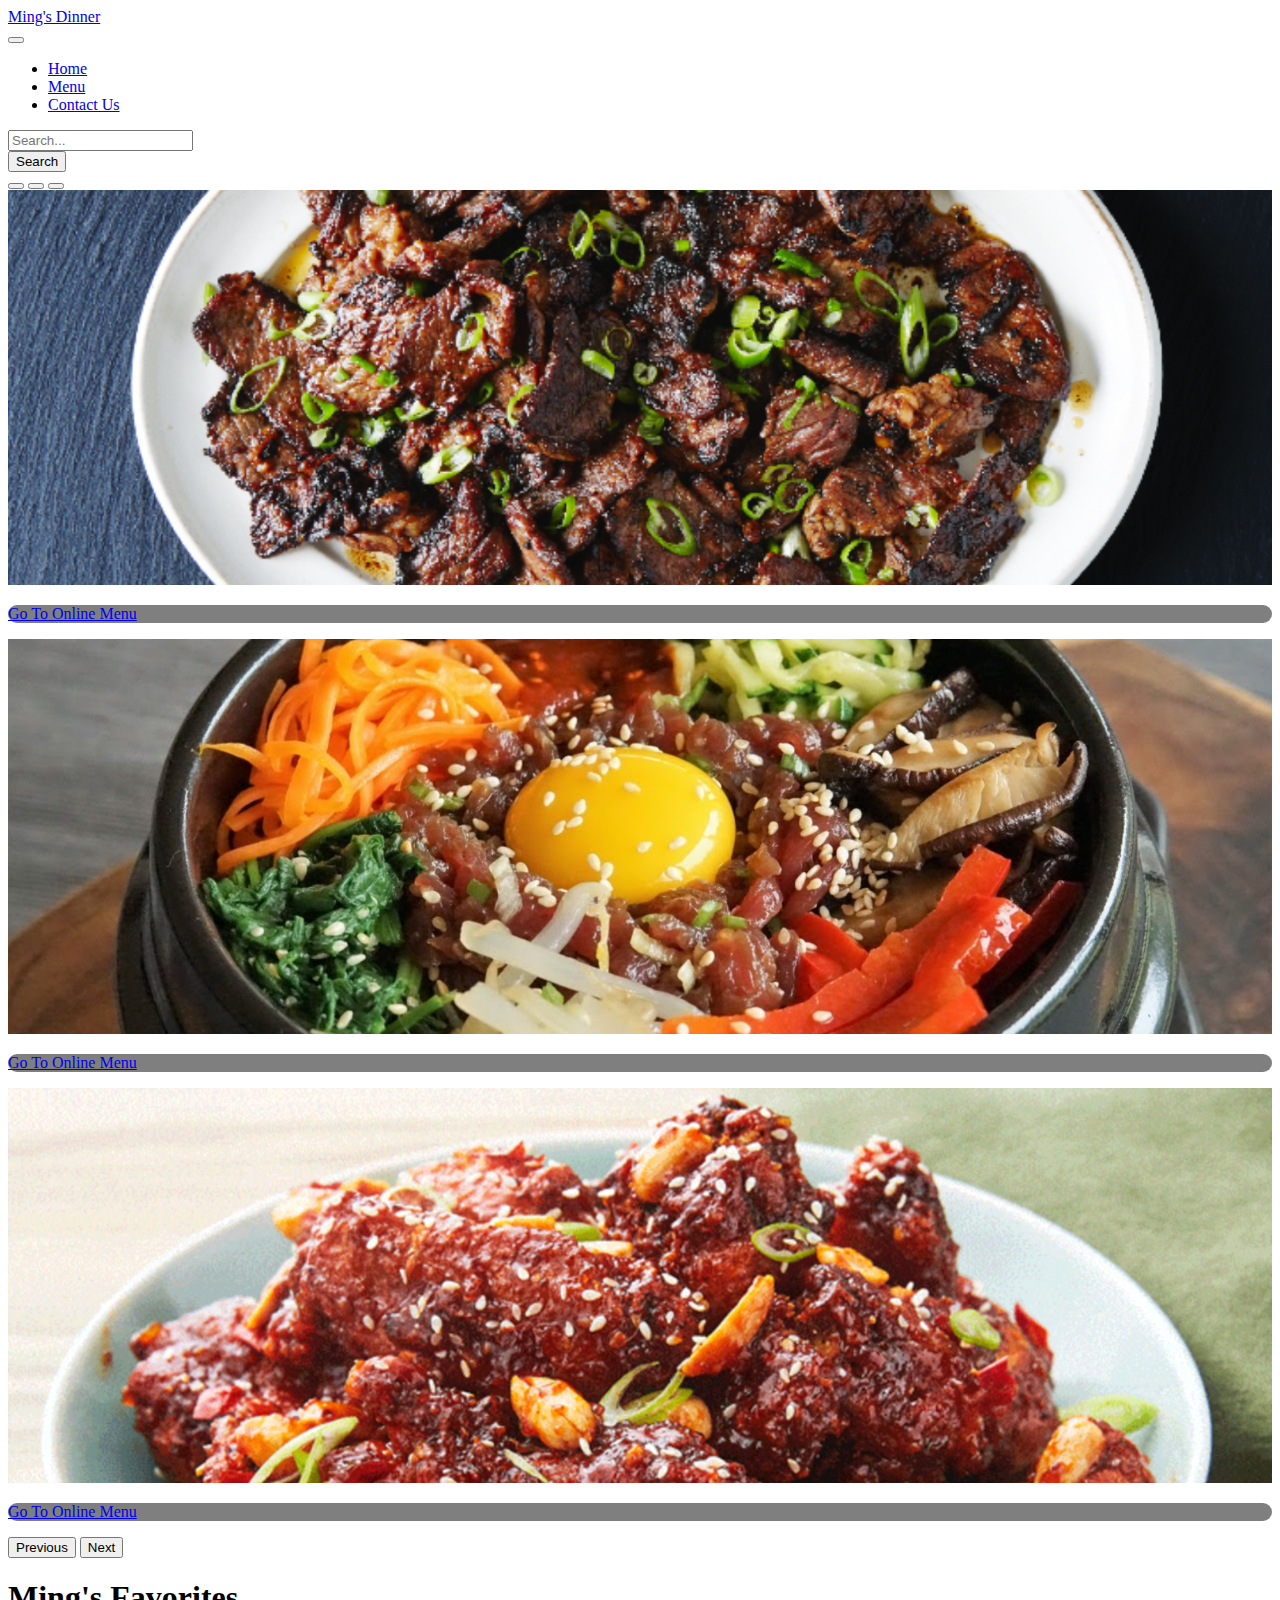
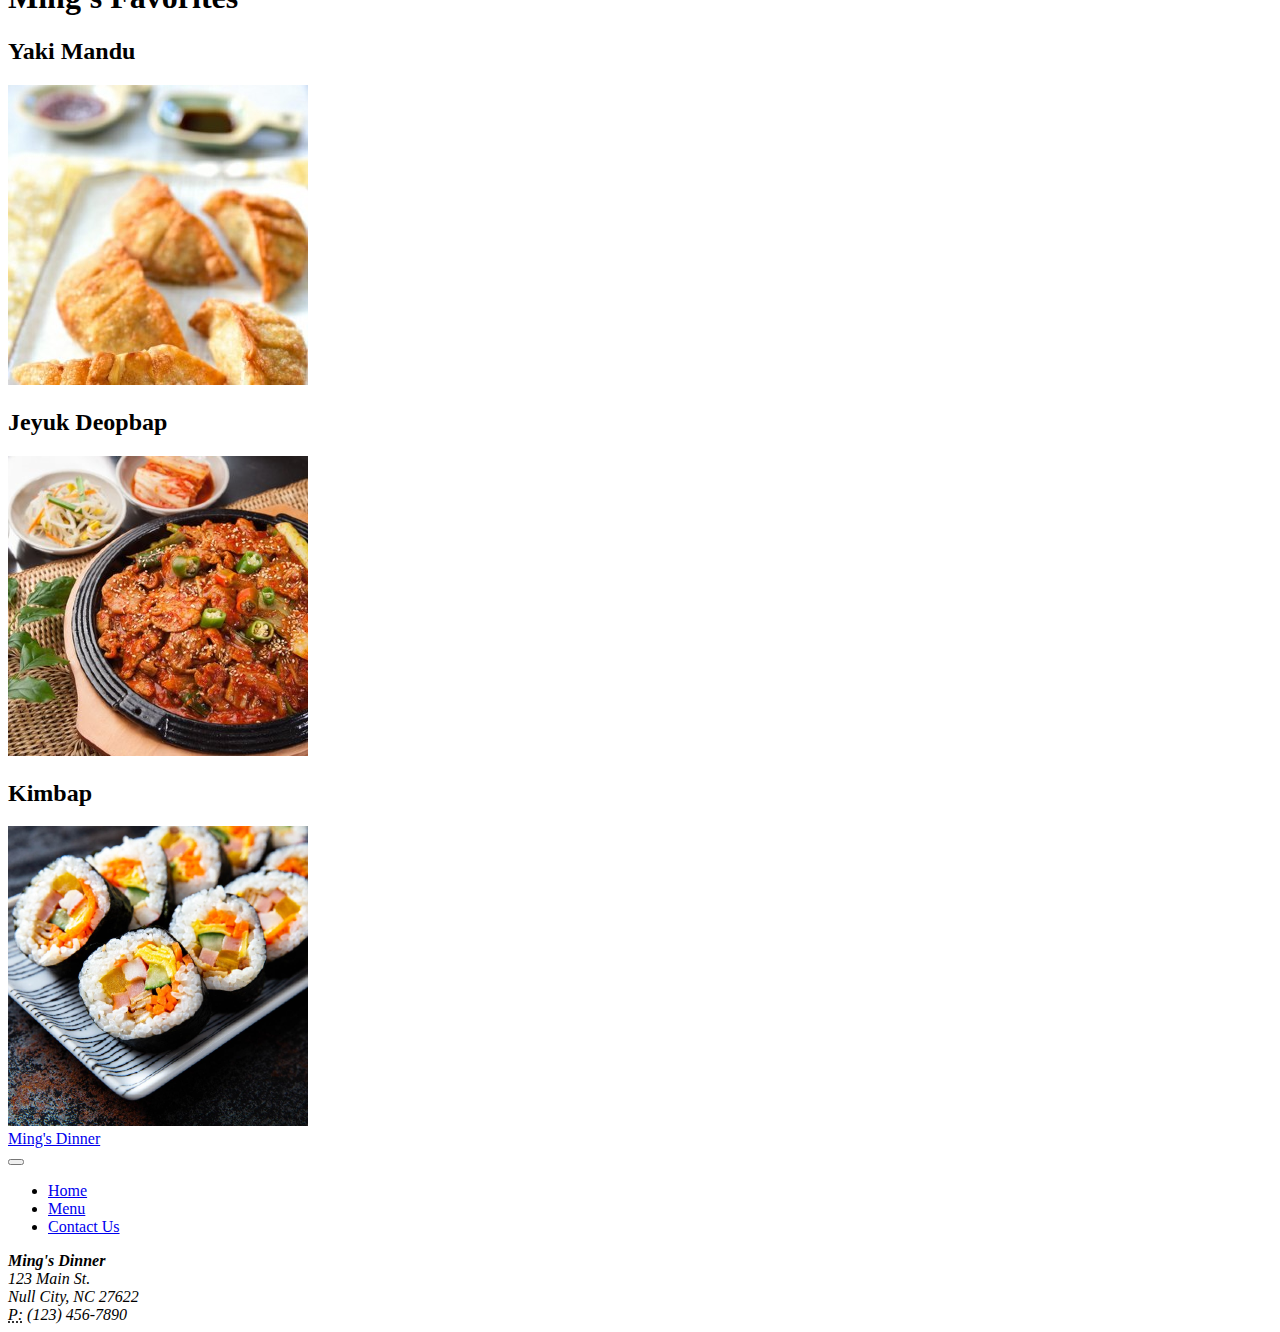
<file: Projects/Phase 4 Project 1/index.html>
<!Doctype html>
<html lang="en">
<head>
    <!-- Required meta tags -->
    <meta charset="utf-8">
    <meta name="viewport" content="width=device-width, initial-scale=1">

    <!-- Bootstrap CSS -->
    <link href="https://cdn.jsdelivr.net/npm/bootstrap@5.0.0-beta3/dist/css/bootstrap.min.css" rel="stylesheet" integrity="sha384-eOJMYsd53ii+scO/bJGFsiCZc+5NDVN2yr8+0RDqr0Ql0h+rP48ckxlpbzKgwra6" crossorigin="anonymous">
    <link href="css/main.css" rel="stylesheet">

    <title>Hello, world!</title>
</head>
<body>
<div class="container-fluid">
    <div class="row">
        <div class="col-md-12">

            <div class="navbar navbar-expand-lg navbar-dark bg-dark">
                <div class="container-fluid">
                    <div class="text-center">
                        <a class="navbar-brand" href="index.html">Ming's Dinner</a>
                    </div>
                    <button class="navbar-toggler" type="button" data-bs-toggle="collapse" data-bs-target="#navbarSupportedContent" 
                            aria-controls="navbarSupportedContent" aria-expanded="false" aria-label="Toggle navigation">
                        <span class="navbar-toggler-icon"></span>
                    </button>
                    <div class="collapse navbar-collapse" id="navbarSupportedContent">
                        <ul class="navbar-nav me-auto md-2 mb-lg-0">
                            <li class="nav-item">
                                <a class="nav-link active" aria-current="page" href="index.html">Home</a>
                            </li>
                            <li class="nav-item">
                                <a class="nav-link" href="Menu.html">Menu</a>
                            </li>
                            <li class="nav-item">
                                <a class="nav-link" href="form.html">Contact Us</a>
                            </li>
                        </ul>
                        <form class="row g-3 mt-0">
                            <div class="col-auto">
                              <input type="search" class="form-control" id="search" placeholder="Search...">
                            </div>
                            <div class="col-auto">
                              <button type="submit" class="btn btn-info mb-3">Search</button>
                            </div>
                          </form>
                    </div>
                </div>
            </div>
        
        
            <div id="carouselTop" class="carousel slide carousel-fade" data-bs-ride="carousel">
                <div class="carousel-indicators">
                    <button type="button" data-bs-target="#carouselTop" data-bs-slide-to="0" class="active" aria-current="true" aria-label="Slide 1"></button>
                    <button type="button" data-bs-target="#carouselTop" data-bs-slide-to="1" aria-label="Slide 2"></button>
                    <button type="button" data-bs-target="#carouselTop" data-bs-slide-to="2" aria-label="Slide 3"></button>
                </div>
                <div class="carousel-inner">
                  <div class="carousel-item active">
                    <img src="images/bulgogi500.png" class="d-block w-100" alt="...">
                    <div class="carousel-caption d-none d-md-block">
                        <p>
                            <a class="btn btn-lg btn-warning rounded-pill" href="menu.html" role="button">Go To Online Menu</a>
                        </p>
                    </div>
                  </div>
                  <div class="carousel-item">
                    <img src="images/dolsot_bibimbap500.png" class="d-block w-100" alt="...">
                    <div class="carousel-caption d-none d-md-block">
                        <p>
                            <a class="btn btn-lg btn-warning rounded-pill" href="menu.html" role="button">Go To Online Menu</a>
                        </p>    
                    </div>
                  </div>
                  <div class="carousel-item">
                    <img src="images/fried_chicken500.png" class="d-block w-100" alt="...">
                    <div class="carousel-caption d-none d-md-block">
                        <p>
                            <a class="btn btn-lg btn-warning rounded-pill" href="menu.html" role="button">Go To Online Menu</a>
                        </p>
                    </div>
                  </div>
                </div>
                <button class="carousel-control-prev" type="button" data-bs-target="#carouselTop" data-bs-slide="prev">
                  <span class="carousel-control-prev-icon" aria-hidden="true"></span>
                  <span class="visually-hidden">Previous</span>
                </button>
                <button class="carousel-control-next" type="button" data-bs-target="#carouselTop" data-bs-slide="next">
                  <span class="carousel-control-next-icon" aria-hidden="true"></span>
                  <span class="visually-hidden">Next</span>
                </button>
            </div>
                
            <div class="col-md-12">
                    <div class="p-3 text-white bg-dark text-center">
                        <h1>Ming's Favorites</h2>
                    </div>
            </div>
        
            
                <div class="row" style="margin: auto">
                    <div class="border rounded col-lg-4">
                        <h2 class="text-center">Yaki Mandu</h2>
                        <img src="images/yaki_mandu300.png" class="rounded-circle mx-auto mb-4 d-block" alt="Yaki Mandu">
                    </div>
                    <div class="border rounded col-lg-4">
                        <h2 class="text-center">Jeyuk Deopbap</h2>
                        <img src="images/jeyuk_deopbap300.png" class="rounded-circle mx-auto mb-4 d-block" alt="Jeyuk Deopbap">
                    </div>
                    <div class="border roundedS col-lg-4">
                        <h2 class="text-center">Kimbap</h2>
                        <img src="images/kimbap300.png" class="rounded-circle mx-auto mb-4 d-block" alt="Kimbap">
                    </div>
                </div>
            

            
            <div class="navbar navbar-expand-lg navbar-dark bg-dark">
                <div class="container-fluid">
                    <div class="text-center">
                        <a class="navbar-brand" href="index.html">Ming's Dinner</a>
                    </div>
                    <button class="navbar-toggler" type="button" data-bs-toggle="collapse" data-bs-target="#navbarSupportedContent" 
                            aria-controls="navbarSupportedContent" aria-expanded="false" aria-label="Toggle navigation">
                        <span class="navbar-toggler-icon"></span>
                    </button>
                    <div class="collapse navbar-collapse" id="navbarSupportedContent">
                        <ul class="navbar-nav me-auto md-2 mb-lg-0">
                            <li class="nav-item">
                                <a class="nav-link active" aria-current="page" href="index.html">Home</a>
                            </li>
                            <li class="nav-item">
                                <a class="nav-link" href="Menu.html">Menu</a>
                            </li>
                            <li class="nav-item">
                                <a class="nav-link" href="form.html">Contact Us</a>
                            </li>
                        </ul>
                    </div>
                </div>
            </div>

            <div class="col-md-12 text-center">
                <address>
                    <strong>Ming's Dinner</strong><br /> 123 Main St.<br /> Null City, NC 27622<br /> <abbr title="Phone">P:</abbr> (123) 456-7890
                </address>
            </div>

        </div>
    </div>
</div>

<script src="https://cdn.jsdelivr.net/npm/bootstrap@5.0.0-beta2/dist/js/bootstrap.bundle.min.js"
        integrity="sha384-b5kHyXgcpbZJO/tY9Ul7kGkf1S0CWuKcCD38l8YkeH8z8QjE0GmW1gYU5S9FOnJ0" crossorigin="anonymous"></script>
<script src="https://code.jquery.com/jquery-3.3.2.slim.min.js" 
        integrity="sha384-q8i/X+965DzO0rT7abK41JStQIAqVgRVzpbzo5smXKp4YfRvH+8abtTE1Pi6jizo" crossorigin="anonymous"></script>

</body>
</html>
</file>
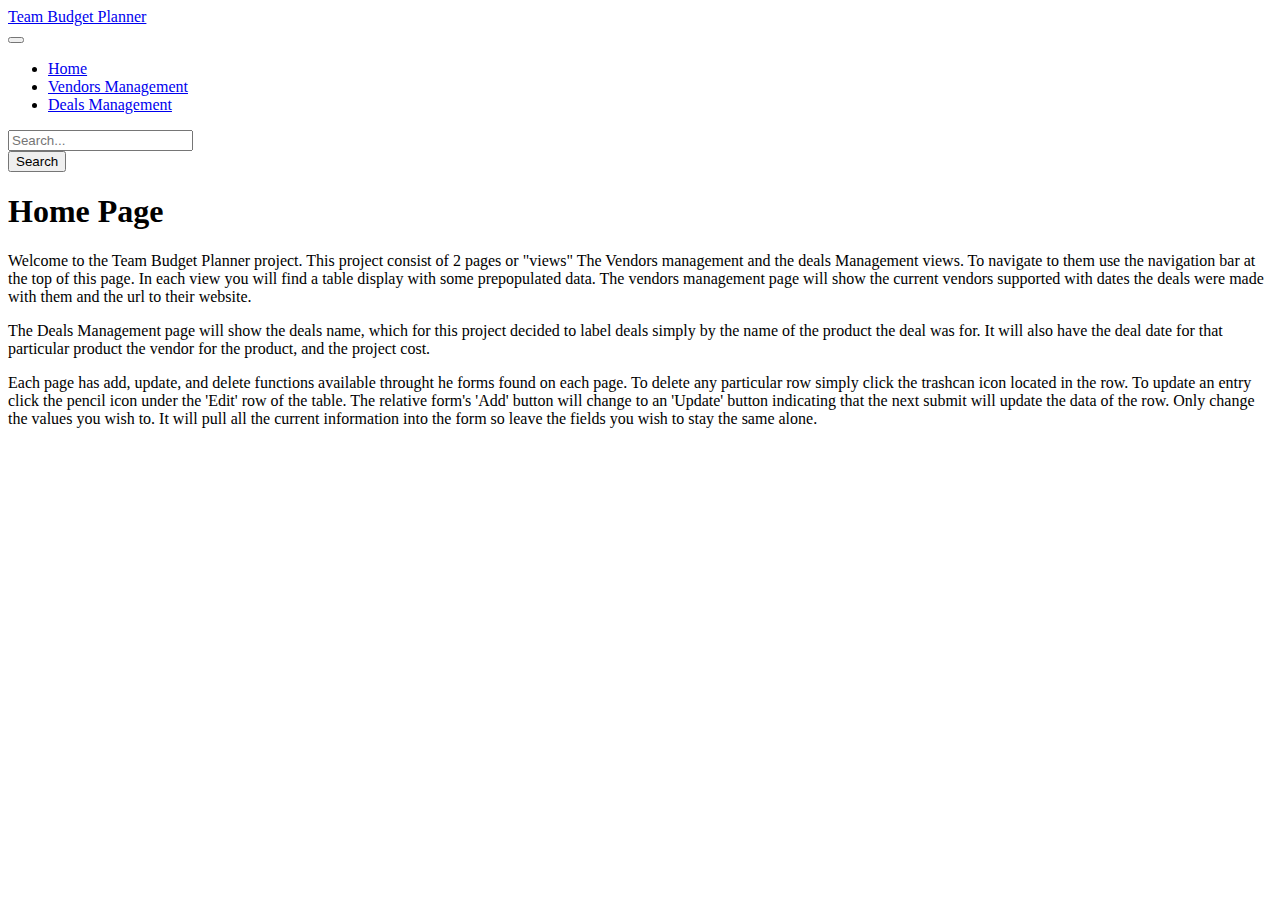
<file: Projects/Phase 4 Project 2/Project Src Code/index.html>
<!DOCTYPE html>
<html>
    <head>
        <title>Home Page</title>
        <meta charset="utf-8">
        <meta name="viewport" content="width=device-width, initial-scale=1">
      
      
        <link href="https://cdn.jsdelivr.net/npm/bootstrap@5.0.0-beta2/dist/css/bootstrap.min.css"
                rel="stylesheet" integrity="sha384-BmbxuPwQa2lc/FVzBcNJ7UAyJxM6wuqIj61tLrc4wSX0szH/Ev+nYRRuWlolflfl" crossorigin="anonymous">
        <script src="https://cdn.jsdelivr.net/npm/bootstrap@5.0.0-beta2/dist/js/bootstrap.bundle.min.js"
                integrity="sha384-b5kHyXgcpbZJO/tY9Ul7kGkf1S0CWuKcCD38l8YkeH8z8QjE0GmW1gYU5S9FOnJ0" crossorigin="anonymous">
        </script>
        <script src="https://ajax.googleapis.com/ajax/libs/jquery/3.5.1/jquery.min.js"></script>

    
    </head>
    <body>

        <div class="container-fluid">
            <div class="row">
                <div class="navbar navbar-expand-lg navbar-dark bg-dark">
                    <div class="container-fluid">
                        <div class="text-center">
                            <a class="navbar-brand" href="index.html">Team Budget Planner</a>
                        </div>
                        <button class="navbar-toggler" type="button" data-bs-toggle="collapse" data-bs-target="#navbarSupportedContent" 
                                aria-controls="navbarSupportedContent" aria-expanded="false" aria-label="Toggle navigation">
                            <span class="navbar-toggler-icon"></span>
                        </button>
                        <div class="collapse navbar-collapse" id="navbarSupportedContent">
                            <ul class="navbar-nav me-auto md-2 mb-lg-0">
                                <li class="nav-item">
                                    <a class="nav-link active" aria-current="page" href="index.html">Home</a>
                                </li>
                                <li class="nav-item">
                                    <a class="nav-link" href="vendors.html">Vendors Management</a>
                                </li>
                                <li class="nav-item">
                                    <a class="nav-link" href="deals.html">Deals Management</a>
                                </li>
                            </ul>
                            <form class="row g-3 mt-0">
                                <div class="col-auto">
                                <input type="search" class="form-control" id="search" placeholder="Search...">
                                </div>
                                <div class="col-auto">
                                <button type="submit" class="btn btn-info mb-3">Search</button>
                                </div>
                            </form>
                        </div>
                    </div>
                </div>

                <div class="container">
                    <div class="row">
                        <div class="col-md-12">
                            
                            <div class="col-md-12 border rounded bg-secondary mt-3">
                                <div class="row mx-auto text-white">
                                    <h1>Home Page</h1>
                                    <p>
                                        Welcome to the Team Budget Planner project. This project consist of 2 pages or "views" The Vendors management 
                                        and the deals Management views. To navigate to them use the navigation bar at the top of this page. In each 
                                        view you will find a table display with some prepopulated data. The vendors management page will show the current
                                        vendors supported with dates the deals were made with them and the url to their website.</p>
                                    
                                    <p>
                                        The Deals Management page will show the deals name, which for this project decided to label deals simply by the 
                                        name of the product the deal was for. It will also have the deal date for that particular product the vendor
                                        for the product, and the project cost. 
                                    </p>

                                    <p>
                                        Each page has add, update, and delete functions available throught he forms found on each page. To delete any particular
                                        row simply click the trashcan icon located in the row. To update an entry click the pencil icon under the 'Edit' row 
                                        of the table. The relative form's 'Add' button will change to an 'Update' button indicating that the next submit will
                                        update the data of the row. Only change the values you wish to. It will pull all the current information into the form
                                        so leave the fields you wish to stay the same alone.
                                    </p>
                                </div>
                            </div>
                        </div>
                    </div>
                </div>
            </div>
        </div>
    </body>
</html>
</file>
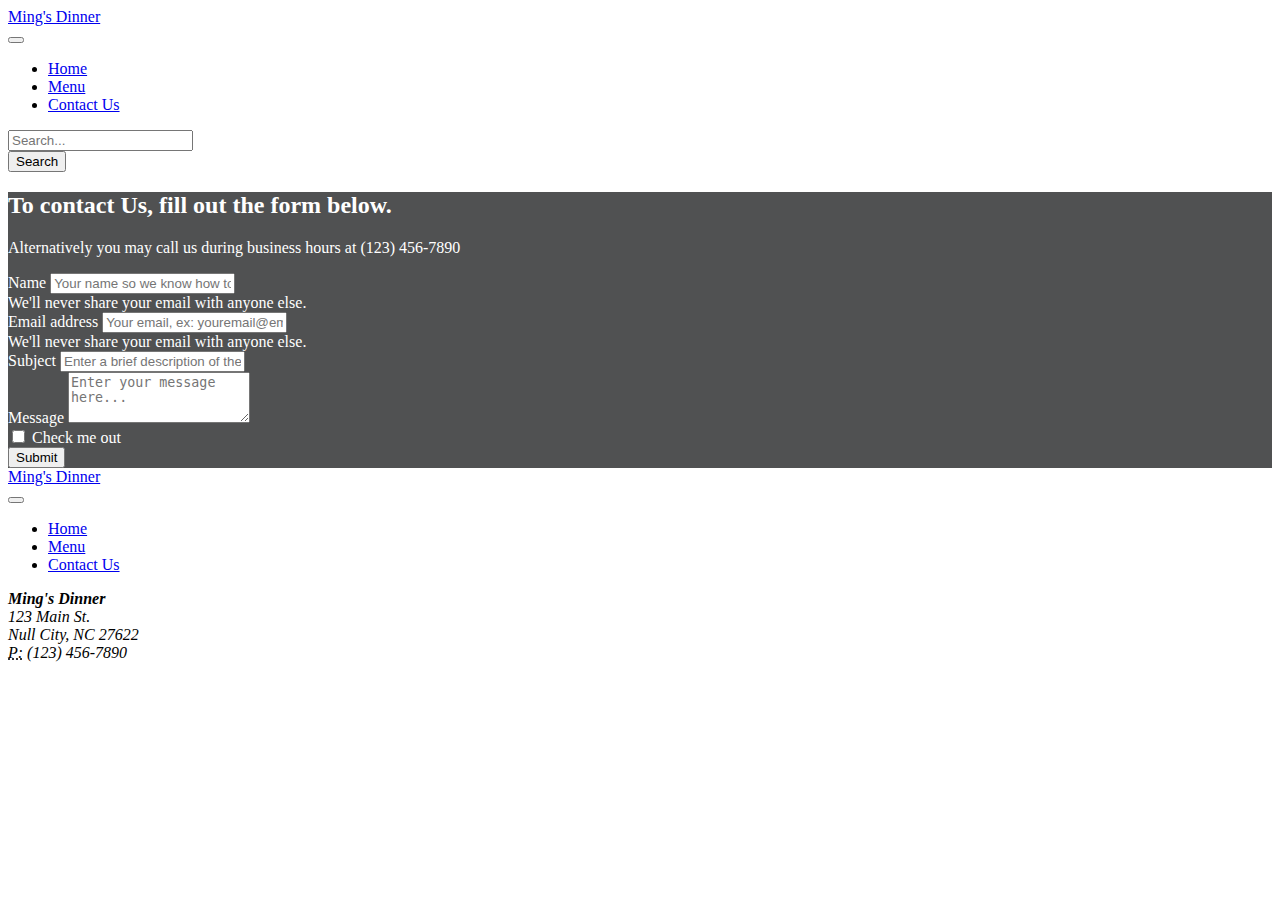
<file: Projects/Phase 4 Project 1/form.html>
<!Doctype html>
<html lang="en">
<head>
    <!-- Required meta tags -->
    <meta charset="utf-8">
    <meta name="viewport" content="width=device-width, initial-scale=1">

    <!-- Bootstrap CSS -->
    <link href="https://cdn.jsdelivr.net/npm/bootstrap@5.0.0-beta3/dist/css/bootstrap.min.css" rel="stylesheet" integrity="sha384-eOJMYsd53ii+scO/bJGFsiCZc+5NDVN2yr8+0RDqr0Ql0h+rP48ckxlpbzKgwra6" crossorigin="anonymous">
    <link href="css/main.css" rel="stylesheet">

    <title>Hello, world!</title>
</head>
<body>
<div class="container-fluid">
    <div class="row">
        <div class="col-md-12">

            <div class="navbar navbar-expand-lg navbar-dark bg-dark">
                <div class="container-fluid">
                    <div class="text-center">
                        <a class="navbar-brand" href="index.html">Ming's Dinner</a>
                    </div>
                    <button class="navbar-toggler" type="button" data-bs-toggle="collapse" data-bs-target="#navbarSupportedContent" 
                            aria-controls="navbarSupportedContent" aria-expanded="false" aria-label="Toggle navigation">
                        <span class="navbar-toggler-icon"></span>
                    </button>
                    <div class="collapse navbar-collapse" id="navbarSupportedContent">
                        <ul class="navbar-nav me-auto md-2 mb-lg-0">
                            <li class="nav-item">
                                <a class="nav-link active" aria-current="page" href="index.html">Home</a>
                            </li>
                            <li class="nav-item">
                                <a class="nav-link" href="Menu.html">Menu</a>
                            </li>
                            <li class="nav-item">
                                <a class="nav-link" href="form.html">Contact Us</a>
                            </li>
                        </ul>
                        <form class="row g-3 mt-0">
                            <div class="col-auto">
                              <input type="search" class="form-control" id="search" placeholder="Search...">
                            </div>
                            <div class="col-auto">
                              <button type="submit" class="btn btn-info mb-3">Search</button>
                            </div>
                          </form>
                    </div>
                </div>
            </div>       
            
            <div class="row mt-5 mb-5">
                <div class="col-md-8 mx-auto panel-transparent pt-5 pb-5 rounded">
                    <h2 class="contact">To contact Us, fill out the form below.</h2>
                    <p>Alternatively you may call us during business hours at (123) 456-7890</p>
                    <form>
                        <div class="mb-3">
                            <label for="name" class="form-label">Name</label>
                            <input type="text" class="form-control" id="name" aria-describedby="nameHelp" placeholder="Your name so we know how to address you...">
                            <div id="namehelp" class="form-text">We'll never share your email with anyone else.</div>
                        </div>
                        <div class="mb-3">
                          <label for="email" class="form-label">Email address</label>
                          <input type="email" class="form-control" id="email" aria-describedby="emailHelp" placeholder="Your email, ex: youremail@email.com...">
                          <div id="emailHelp" class="form-text">We'll never share your email with anyone else.</div>
                        </div>
                        <div class="mb-3">
                            <label for="subject" class="form-label">Subject</label>
                            <input type="text" class="form-control" id="subject" aria-describedby="subjectHelp" placeholder="Enter a brief description of the message...">
                        </div>
                        <div class="mb-3">
                            <label for="comment" class="form-label">Message</label>
                            <textarea class="form-control" id="comment" rows="3" placeholder="Enter your message here..."></textarea>
                          </div>
                        <div class="mb-3 form-check">
                          <input type="checkbox" class="form-check-input" id="check">
                          <label class="form-check-label" for="check">Check me out</label>
                        </div>
                        <button type="submit" class="btn btn-primary">Submit</button>
                      </form>
                </div>
            </div>


            <div class="navbar navbar-expand-lg navbar-dark bg-dark">
                <div class="container-fluid">
                    <div class="text-center">
                        <a class="navbar-brand" href="index.html">Ming's Dinner</a>
                    </div>
                    <button class="navbar-toggler" type="button" data-bs-toggle="collapse" data-bs-target="#navbarSupportedContent" 
                            aria-controls="navbarSupportedContent" aria-expanded="false" aria-label="Toggle navigation">
                        <span class="navbar-toggler-icon"></span>
                    </button>
                    <div class="collapse navbar-collapse" id="navbarSupportedContent">
                        <ul class="navbar-nav me-auto md-2 mb-lg-0">
                            <li class="nav-item">
                                <a class="nav-link active" aria-current="page" href="index.html">Home</a>
                            </li>
                            <li class="nav-item">
                                <a class="nav-link" href="Menu.html">Menu</a>
                            </li>
                            <li class="nav-item">
                                <a class="nav-link" href="form.html">Contact Us</a>
                            </li>
                        </ul>
                    </div>
                </div>
            </div>

            <div class="col-md-12 text-center">
                <address>
                    <strong>Ming's Dinner</strong><br /> 123 Main St.<br /> Null City, NC 27622<br /> <abbr title="Phone">P:</abbr> (123) 456-7890
                </address>
            </div>

        </div>
    </div>
</div>

<script src="https://cdn.jsdelivr.net/npm/bootstrap@5.0.0-beta2/dist/js/bootstrap.bundle.min.js"
        integrity="sha384-b5kHyXgcpbZJO/tY9Ul7kGkf1S0CWuKcCD38l8YkeH8z8QjE0GmW1gYU5S9FOnJ0" crossorigin="anonymous"></script>
<script src="https://code.jquery.com/jquery-3.3.2.slim.min.js" 
        integrity="sha384-q8i/X+965DzO0rT7abK41JStQIAqVgRVzpbzo5smXKp4YfRvH+8abtTE1Pi6jizo" crossorigin="anonymous"></script>
</body>
</html>
</file>
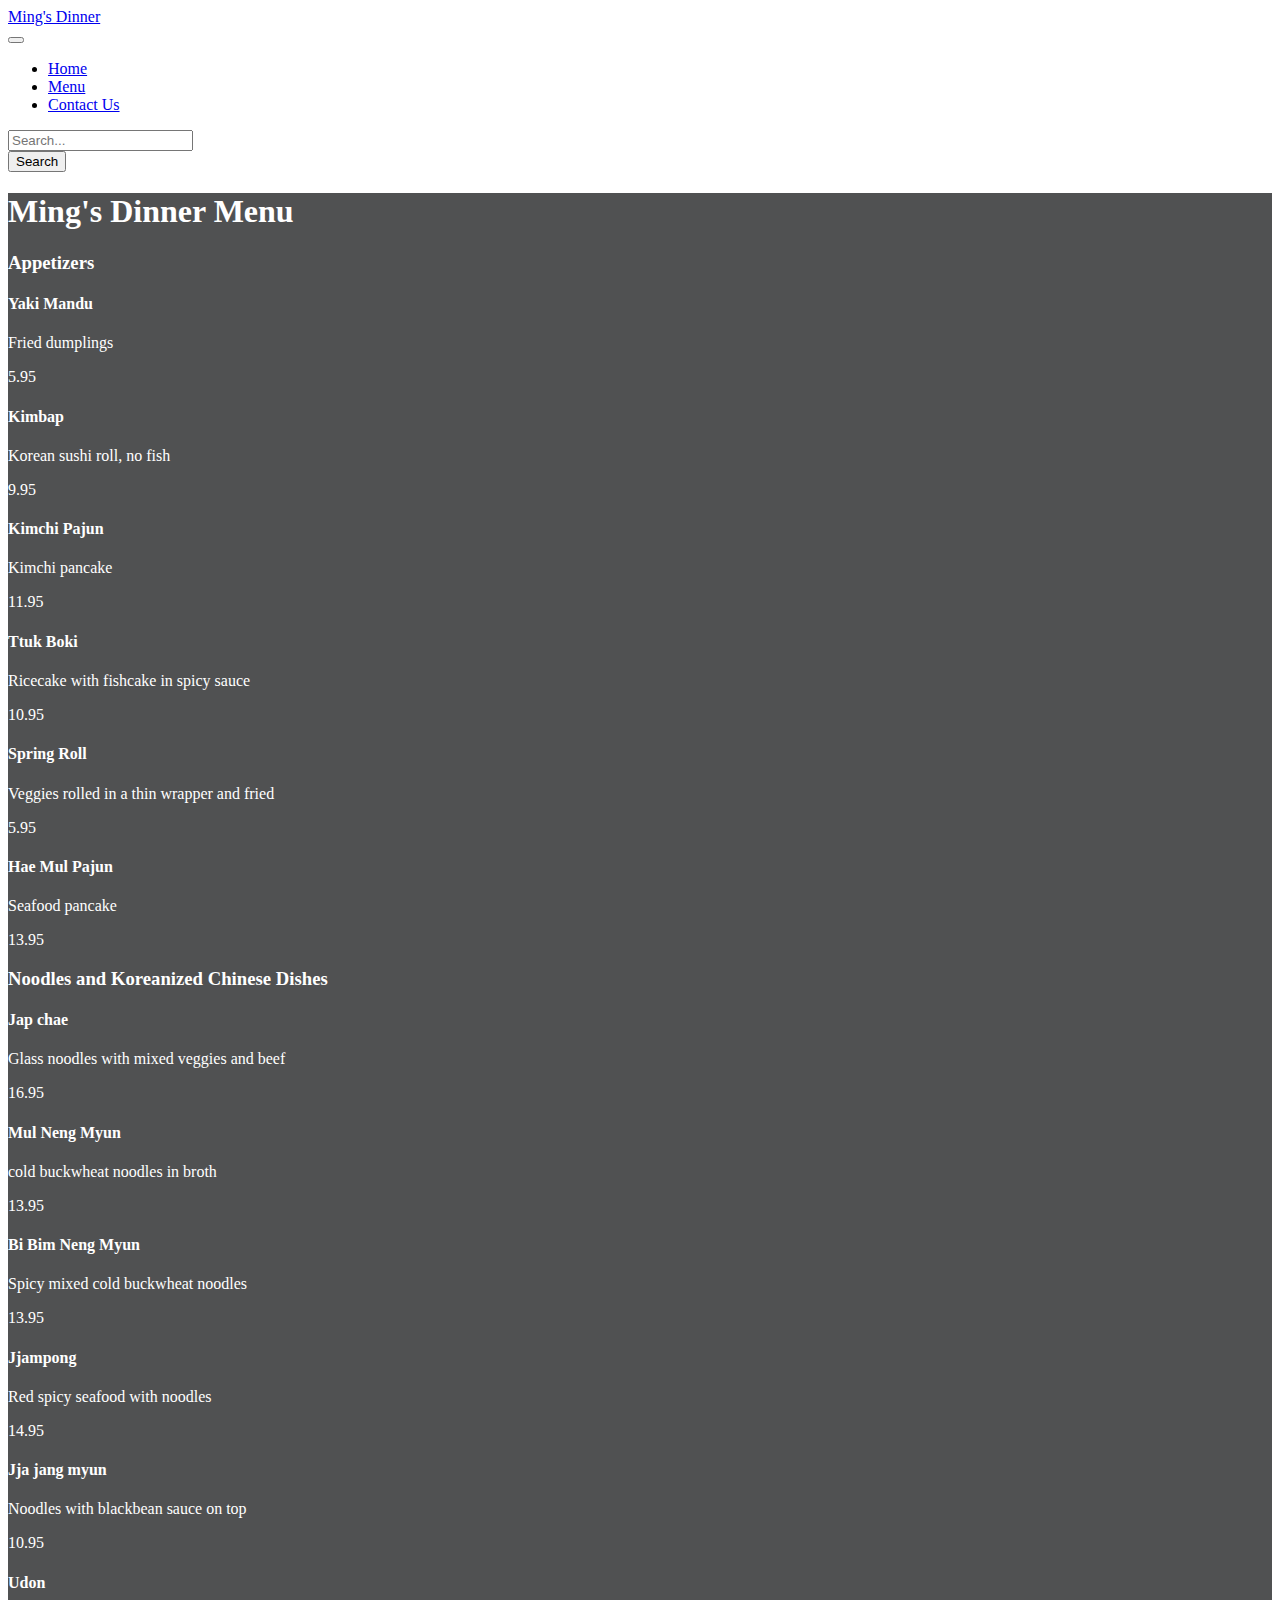
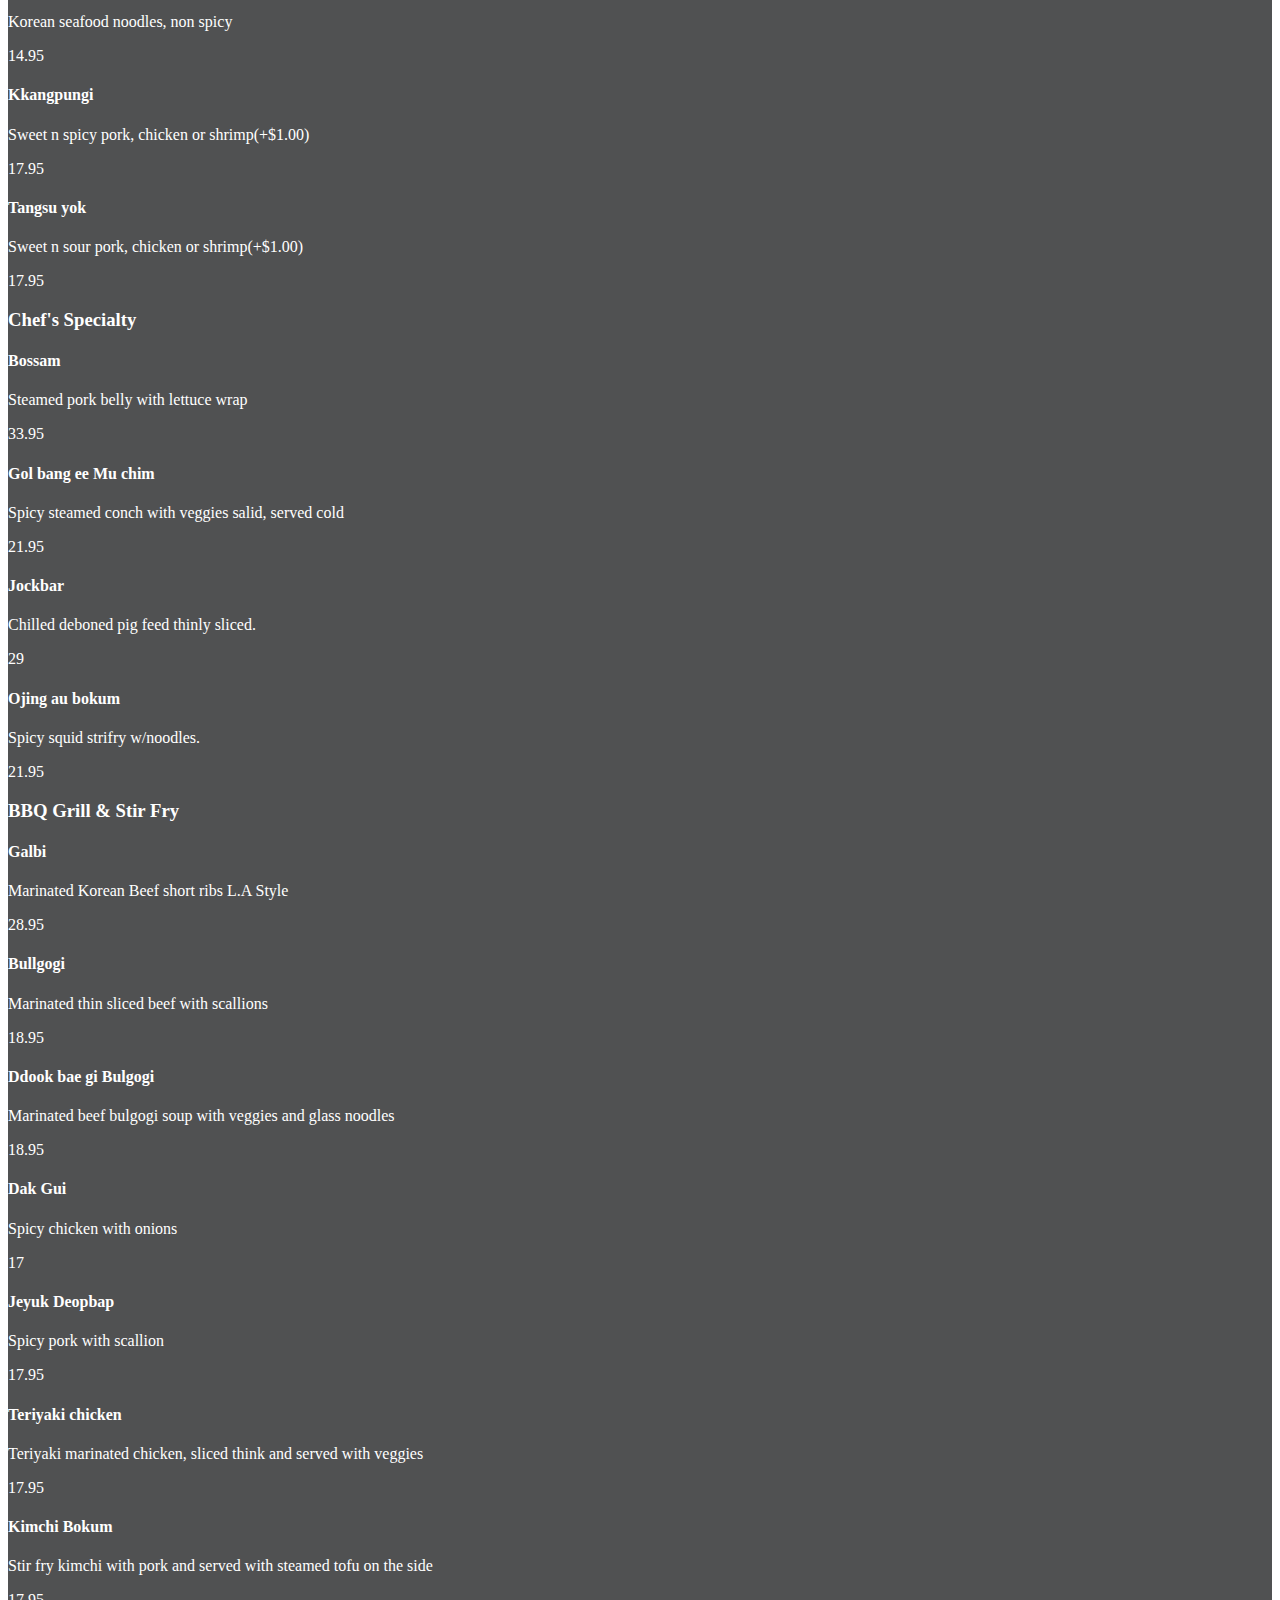
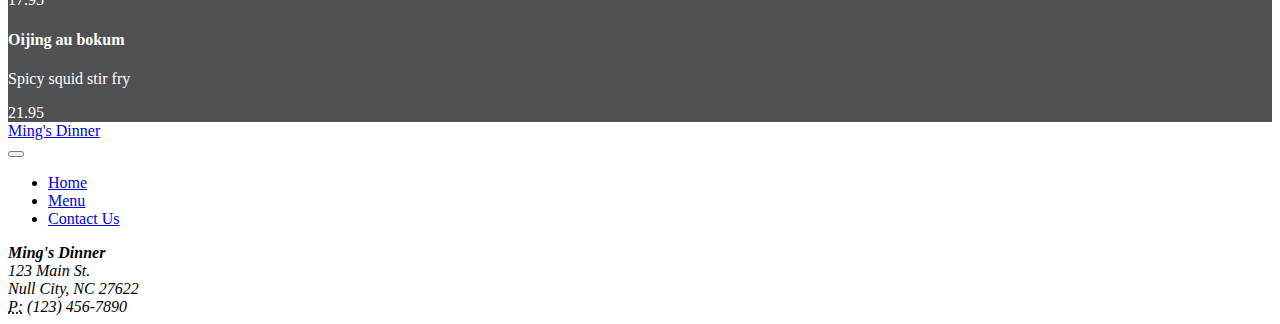
<file: Projects/Phase 4 Project 1/menu.html>
<!Doctype html>
<html lang="en">
<head>
    <!-- Required meta tags -->
    <meta charset="utf-8">
    <meta name="viewport" content="width=device-width, initial-scale=1">

    <!-- Bootstrap CSS -->
    <link href="https://cdn.jsdelivr.net/npm/bootstrap@5.0.0-beta3/dist/css/bootstrap.min.css" rel="stylesheet" integrity="sha384-eOJMYsd53ii+scO/bJGFsiCZc+5NDVN2yr8+0RDqr0Ql0h+rP48ckxlpbzKgwra6" crossorigin="anonymous">
    <link href="css/main.css" rel="stylesheet">

    <title>Hello, world!</title>
</head>
<body>
    <div class="container-fluid">
        <div class="row">
            <div class="col-md-12">
    
                <div class="navbar navbar-expand-lg navbar-dark bg-dark">
                    <div class="container-fluid">
                        <div class="text-center">
                            <a class="navbar-brand" href="index.html">Ming's Dinner</a>
                        </div>
                        <button class="navbar-toggler" type="button" data-bs-toggle="collapse" data-bs-target="#navbarSupportedContent" 
                                aria-controls="navbarSupportedContent" aria-expanded="false" aria-label="Toggle navigation">
                            <span class="navbar-toggler-icon"></span>
                        </button>
                        <div class="collapse navbar-collapse" id="navbarSupportedContent">
                            <ul class="navbar-nav me-auto md-2 mb-lg-0">
                                <li class="nav-item">
                                    <a class="nav-link active" aria-current="page" href="index.html">Home</a>
                                </li>
                                <li class="nav-item">
                                    <a class="nav-link" href="Menu.html">Menu</a>
                                </li>
                                <li class="nav-item">
                                    <a class="nav-link" href="form.html">Contact Us</a>
                                </li>
                            </ul>
                            <form class="row g-3 mt-0">
                                <div class="col-auto">
                                  <input type="search" class="form-control" id="search" placeholder="Search...">
                                </div>
                                <div class="col-auto">
                                  <button type="submit" class="btn btn-info mb-3">Search</button>
                                </div>
                              </form>
                        </div>
                    </div>
                </div> 
        
        <div class="container panel-transparent">        
            <div class="row">
                <div class="col-12">
                    <h1 class="my-3 text-center">
                        Ming's Dinner Menu
                    </h1>
                    <div class="text-center text-white bg-dark p-1 mt-1 mb-1">
                        <h3>
                            Appetizers
                        </h3>
                    </div>
                    <div class="row">
                        <div class="col-sm-6 col-md-4">
                            <div class="item m-1">
                                <h4>Yaki Mandu</h4>
                                <p>Fried dumplings</p>
                                <span></span>
                                <span>5.95</span>
                            </div>
                        </div>
                        <div class="col-sm-6 col-md-4">
                            <div class="item m-1">
                                <h4>Kimbap</h4>
                                <p>Korean sushi roll, no fish</p>
                                <span></span>
                                <span>9.95</span>
                            </div>
                        </div>
                        <div class="col-sm-6 col-md-4">
                            <div class="item m-1">
                                <h4>Kimchi Pajun</h4>
                                <p>Kimchi pancake</p>
                                <span></span>
                                <span>11.95</span>
                            </div>
                        </div>
                        <div class="col-sm-6 col-md-4">
                            <div class="item m-1">
                                <h4>Ttuk Boki</h4>
                                <p>Ricecake with fishcake in spicy sauce</p>
                                <span></span>
                                <span>10.95</span>
                            </div>
                        </div>
                        <div class="col-sm-6 col-md-4">
                            <div class="item m-1">
                                <h4>Spring Roll</h4>
                                <p>Veggies rolled in a thin wrapper and fried</p>
                                <span></span>
                                <span>5.95</span>
                            </div>
                        </div>
                        <div class="col-sm-6 col-md-4">
                            <div class="item m-1">
                                <h4>Hae Mul Pajun</h4>
                                <p>Seafood pancake</p>
                                <span></span>
                                <span>13.95</span>
                            </div>
                        </div>
                    </div>
                    
                    <div class="text-center text-white bg-dark p-1 mt-1 mb-1">
                        <h3>
                            Noodles and Koreanized Chinese Dishes
                        </h3>
                    </div>
                    <div class="row">
                        <div class="col-sm-6 col-md-4">
                            <div class="item m-1">
                                <h4>Jap chae</h4>
                                <p>Glass noodles with mixed veggies and beef</p>
                                <span></span>
                                <span>16.95</span>
                            </div>
                        </div>
                        <div class="col-sm-6 col-md-4">
                            <div class="item m-1">
                                <h4>Mul Neng Myun</h4>
                                <p>cold buckwheat noodles in broth</p>
                                <span></span>
                                <span>13.95</span>
                            </div>
                        </div>
                        <div class="col-sm-6 col-md-4">
                            <div class="item m-1">
                                <h4>Bi Bim Neng Myun</h4>
                                <p>Spicy mixed cold buckwheat noodles</p>
                                <span></span>
                                <span>13.95</span>
                            </div>
                        </div>
                        <div class="col-sm-6 col-md-4">
                            <div class="item m-1">
                                <h4>Jjampong</h4>
                                <p>Red spicy seafood with noodles</p>
                                <span></span>
                                <span>14.95</span>
                            </div>
                        </div>
                        <div class="col-sm-6 col-md-4">
                            <div class="item m-1">
                                <h4>Jja jang myun</h4>
                                <p>Noodles with blackbean sauce on top</p>
                                <span></span>
                                <span>10.95</span>
                            </div>
                        </div>
                        <div class="col-sm-6 col-md-4">
                            <div class="item m-1">
                                <h4>Udon</h4>
                                <p>Korean seafood noodles, non spicy</p>
                                <span></span>
                                <span>14.95</span>
                            </div>
                        </div>
                        <div class="col-sm-6 col-md-4">
                            <div class="item m-1">
                                <h4>Kkangpungi</h4>
                                <p>Sweet n spicy pork, chicken or shrimp(+$1.00)</p>
                                <span></span>
                                <span>17.95</span>
                            </div>
                        </div>
                        <div class="col-sm-6 col-md-4">
                            <div class="item m-1">
                                <h4>Tangsu yok</h4>
                                <p>Sweet n sour pork, chicken or shrimp(+$1.00)</p>
                                <span></span>
                                <span>17.95</span>
                            </div>
                        </div>
                    </div>

                    <div class="text-center text-white bg-dark p-1 mt-1 mb-1">
                        <h3>
                            Chef's Specialty
                        </h3>
                    </div>
                    <div class="row">
                        <div class="col-sm-6 col-md-4">
                            <div class="item m-1">
                                <h4>Bossam</h4>
                                <p>Steamed pork belly with lettuce wrap</p>
                                <span></span>
                                <span>33.95</span>
                            </div>
                        </div>
                        <div class="col-sm-6 col-md-4">
                            <div class="item m-1">
                                <h4>Gol bang ee Mu chim</h4>
                                <p>Spicy steamed conch with veggies salid, served cold</p>
                                <span></span>
                                <span>21.95</span>
                            </div>
                        </div>
                        <div class="col-sm-6 col-md-4">
                            <div class="item m-1">
                                <h4>Jockbar</h4>
                                <p>Chilled deboned pig feed thinly sliced.</p>
                                <span></span>
                                <span>29</span>
                            </div>
                        </div>
                        <div class="col-sm-6 col-md-4">
                            <div class="item m-1">
                                <h4>Ojing au bokum</h4>
                                <p>Spicy squid strifry w/noodles.</p>
                                <span></span>
                                <span>21.95</span>
                            </div>
                        </div>
                    </div>

                    <div class="text-center text-white bg-dark p-1 mt-1 mb-1">
                        <h3>
                            BBQ Grill & Stir Fry
                        </h3>
                    </div>
                    <div class="row">
                        <div class="col-sm-6 col-md-4">
                            <div class="item m-1">
                                <h4>Galbi</h4>
                                <p>Marinated Korean Beef short ribs L.A Style</p>
                                <span></span>
                                <span>28.95</span>
                            </div>
                        </div>
                        <div class="col-sm-6 col-md-4">
                            <div class="item m-1">
                                <h4>Bullgogi</h4>
                                <p>Marinated thin sliced beef with scallions</p>
                                <span></span>
                                <span>18.95</span>
                            </div>
                        </div>
                        <div class="col-sm-6 col-md-4">
                            <div class="item m-1">
                                <h4>Ddook bae gi Bulgogi</h4>
                                <p>Marinated beef bulgogi soup with veggies and glass noodles</p>
                                <span></span>
                                <span>18.95</span>
                            </div>
                        </div>
                        <div class="col-sm-6 col-md-4">
                            <div class="item m-1">
                                <h4>Dak Gui</h4>
                                <p>Spicy chicken with onions</p>
                                <span></span>
                                <span>17</span>
                            </div>
                        </div>
                        <div class="col-sm-6 col-md-4">
                            <div class="item m-1">
                                <h4>Jeyuk Deopbap</h4>
                                <p>Spicy pork with scallion</p>
                                <span></span>
                                <span>17.95</span>
                            </div>
                        </div>
                        <div class="col-sm-6 col-md-4">
                            <div class="item m-1">
                                <h4>Teriyaki chicken</h4>
                                <p>Teriyaki marinated chicken, sliced think and served with veggies</p>
                                <span></span>
                                <span>17.95</span>
                            </div>
                        </div>
                        <div class="col-sm-6 col-md-4">
                            <div class="item m-1">
                                <h4>Kimchi Bokum</h4>
                                <p>Stir fry kimchi with pork and served with steamed tofu on the side</p>
                                <span></span>
                                <span>17.95</span>
                            </div>
                        </div>
                        <div class="col-sm-6 col-md-4">
                            <div class="item m-1">
                                <h4>Oijing au bokum</h4>
                                <p>Spicy squid stir fry</p>
                                <span></span>
                                <span>21.95</span>
                            </div>
                        </div>
                    </div>

                </div>
            </div>
        </div>

    <div class="navbar navbar-expand-lg navbar-dark bg-dark mt-1">
        <div class="container-fluid">
            <div class="text-center">
                <a class="navbar-brand" href="index.html">Ming's Dinner</a>
            </div>
            <button class="navbar-toggler" type="button" data-bs-toggle="collapse" data-bs-target="#navbarSupportedContent" 
                    aria-controls="navbarSupportedContent" aria-expanded="false" aria-label="Toggle navigation">
                <span class="navbar-toggler-icon"></span>
            </button>
            <div class="collapse navbar-collapse" id="navbarSupportedContent">
                <ul class="navbar-nav me-auto md-2 mb-lg-0">
                    <li class="nav-item">
                        <a class="nav-link active" aria-current="page" href="index.html">Home</a>
                    </li>
                    <li class="nav-item">
                        <a class="nav-link" href="Menu.html">Menu</a>
                    </li>
                    <li class="nav-item">
                        <a class="nav-link" href="form.html">Contact Us</a>
                    </li>
                </ul>
            </div>
        </div>
    </div>

    <div class="col-md-12 text-center">
        <address>
            <strong>Ming's Dinner</strong><br /> 123 Main St.<br /> Null City, NC 27622<br /> <abbr title="Phone">P:</abbr> (123) 456-7890
        </address>
    </div>

</div>
</div>
</div>

<script src="https://cdn.jsdelivr.net/npm/bootstrap@5.0.0-beta2/dist/js/bootstrap.bundle.min.js"
integrity="sha384-b5kHyXgcpbZJO/tY9Ul7kGkf1S0CWuKcCD38l8YkeH8z8QjE0GmW1gYU5S9FOnJ0" crossorigin="anonymous"></script>
<script src="https://code.jquery.com/jquery-3.3.2.slim.min.js" 
integrity="sha384-q8i/X+965DzO0rT7abK41JStQIAqVgRVzpbzo5smXKp4YfRvH+8abtTE1Pi6jizo" crossorigin="anonymous"></script>

</body>
</html>
</file>
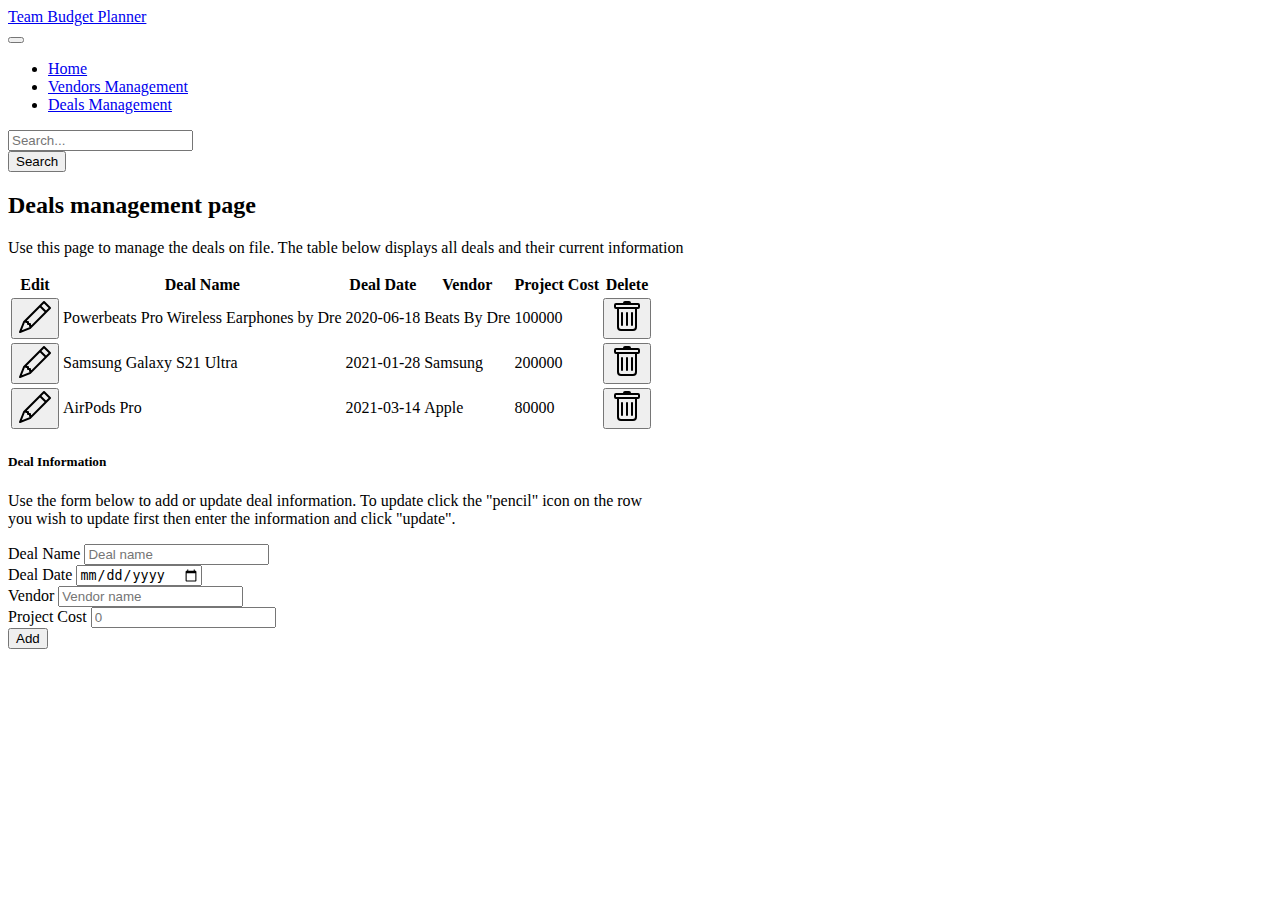
<file: Projects/Phase 4 Project 2/Project Src Code/deals.html>
<!DOCTYPE html>
<html>
    <head>
        <title>Deals Management Page</title>
        <meta charset="utf-8">
        <meta name="viewport" content="width=device-width, initial-scale=1">
      
      
        <link href="https://cdn.jsdelivr.net/npm/bootstrap@5.0.0-beta2/dist/css/bootstrap.min.css"
                rel="stylesheet" integrity="sha384-BmbxuPwQa2lc/FVzBcNJ7UAyJxM6wuqIj61tLrc4wSX0szH/Ev+nYRRuWlolflfl" crossorigin="anonymous">
        <script src="https://cdn.jsdelivr.net/npm/bootstrap@5.0.0-beta2/dist/js/bootstrap.bundle.min.js"
                integrity="sha384-b5kHyXgcpbZJO/tY9Ul7kGkf1S0CWuKcCD38l8YkeH8z8QjE0GmW1gYU5S9FOnJ0" crossorigin="anonymous">
        </script>
        <script src="https://ajax.googleapis.com/ajax/libs/jquery/3.5.1/jquery.min.js"></script>

    
    </head>
    <body>

      <div class="navbar navbar-expand-lg navbar-dark bg-dark">
        <div class="container-fluid">
            <div class="text-center">
                <a class="navbar-brand" href="index.html">Team Budget Planner</a>
            </div>
            <button class="navbar-toggler" type="button" data-bs-toggle="collapse" data-bs-target="#navbarSupportedContent" 
                    aria-controls="navbarSupportedContent" aria-expanded="false" aria-label="Toggle navigation">
                <span class="navbar-toggler-icon"></span>
            </button>
            <div class="collapse navbar-collapse" id="navbarSupportedContent">
                <ul class="navbar-nav me-auto md-2 mb-lg-0">
                    <li class="nav-item">
                        <a class="nav-link active" aria-current="page" href="index.html">Home</a>
                    </li>
                    <li class="nav-item">
                        <a class="nav-link" href="vendors.html">Vendors Management</a>
                    </li>
                    <li class="nav-item">
                        <a class="nav-link" href="deals.html">Deals Management</a>
                    </li>
                </ul>
                <form class="row g-3 mt-0">
                    <div class="col-auto">
                      <input type="search" class="form-control" id="search" placeholder="Search...">
                    </div>
                    <div class="col-auto">
                      <button type="submit" class="btn btn-info mb-3">Search</button>
                    </div>
                  </form>
              </div>
          </div>
      </div>

        <div class="container">
          <div class="row">
            <div class="col-sm-8 border rounded bg-secondary mt-3 text-white">
              <h2>Deals management page</h2>
              <p>Use this page to manage the deals on file. The table below displays all deals and their current information</p>
            </div>
          </div>
          <div class="row">
            <div class="col-sm-8">
              <table id="dealsTable" 
                     class="table table-bordered table-condensed table-striped">
                <thead>
                  <tr>
                    <th>Edit</th>
                    <th>Deal Name</th>
                    <th>Deal Date</th>
                    <th>Vendor</th>
                    <th>Project Cost</th>
                    <th>Delete</th>
                  </tr>
                </thead>
              </table>
            </div>
          </div>
          <div class="row">
            <div class="col-sm-8">
              <div class="card" style="width: 40rem">
                <div class="card-title p-3 bg-info text-white">
                  <h5>Deal Information</h5>
                </div>
                <div class="px-3">
                  <p>Use the form below to add or update deal information. To update click the "pencil" icon on the row you wish to update first 
                    then enter the information and click "update".</p>
                </div>
                <div class="card-body">
                  <div class="form-group">
                    <label for="dealname">
                      Deal Name
                    </label>
                    <input type="text"
                           class="form-control"
                           placeholder="Deal name"
                           id="dealname" />
                  </div>
                  <div class="form-group">
                    <label for="dealdate">
                      Deal Date
                    </label>
                    <input type="date"
                           class="form-control"
                           placeholder="yyyy/mm/dd"
                           id="dealdate" />
                  </div>
                  <div class="form-group">
                    <label for="vendor">
                      Vendor
                    </label>
                    <input type="text"
                           class="form-control"
                           placeholder="Vendor name"
                           id="vendor" />
                  </div>
                  <div class="form-group">
                    <label for="cost">
                      Project Cost
                    </label>
                    <input type="number"
                           class="form-control"
                           placeholder="0"
                           id="cost" />
                  </div>
                </div>
                <div class="panel-footer">
                  <div class="row">
                    <div class="col-xs-12">
                      <button type="button" id="updateButton"
                              class="btn btn-primary m-3"
                              onclick="dealUpdate();">
                        Add
                      </button>
                    </div>
                  </div>
                </div>
              </div>
            </div>
          </div>
        </div>

        <script>

            localStorage.setItem("myData", "test")

            var myDataTest = localStorage.getItem("myData")

            // Next id for adding a new Deal
            var nextId = 1;

            // ID of Deal currently editing
            var activeId = 0;

            function dealDisplay(ctl) {
                var row = $(ctl).parents("tr");
                var cols = row.children("td");
                activeId = $($(cols[0]).children("button")[0]).data("id");
                $("#dealname").val($(cols[1]).text());
                $("#dealdate").val($(cols[2]).text());
                $("#vendor").val($(cols[3]).text());
                $("#cost").val($(cols[4]).text());
    
                // Change Update Button Text
                $("#updateButton").text("Update");
            
            }

            function dealsAdd() {
              // First check if a <tbody> tag exists, add one if not
              if ($("#dealsTable tbody").length == 0) {
                  $("#dealsTable").append("<tbody></tbody>");
              }
        
              // Append product to the table
              $("#dealsTable tbody").append("<tr>" +
                "<td>" +
                  "<button type='button' onclick='dealDisplay(this);' class='btn btn-default' data-id=' " + "'>" +
                  "<img src='images/pencil.svg' alt='editicon' width='32' height='32'>" +
                  "</button>" +
                "</td>" +
                "<td>Powerbeats Pro Wireless Earphones by Dre</td>" +
                "<td>2020-06-18</td>" +
                "<td>Beats By Dre</td>" +
                "<td>100000</td>" +
                "<td>" +
                  "<button type='button' onclick='dealDelete(this);' class='btn btn-default' data-id=' " + "'>" +
                  "<img src='images/trash.svg' alt='editicon' width='32' height='32'>" +
                  "</button>" +
                "</td>" +
                "</tr>");
            
                $("#dealsTable tbody").append("<tr>" +
                "<td>" +
                  "<button type='button' onclick='dealDisplay(this);' class='btn btn-default' data-id=' " + "'>" +
                  "<img src='images/pencil.svg' alt='editicon' width='32' height='32'>" +
                  "</button>" +
                "</td>" +
                "<td>Samsung Galaxy S21 Ultra</td>" +
                "<td>2021-01-28</td>" +
                "<td>Samsung</td>" +
                "<td>200000</td>" +
                "<td>" +
                  "<button type='button' onclick='dealDelete(this);' class='btn btn-default' data-id=' " + "'>" +
                  "<img src='images/trash.svg' alt='editicon' width='32' height='32'>" +
                  "</button>" +
                "</td>" +
                "</tr>");
            

                $("#dealsTable tbody").append("<tr>" +
                "<td>" +
                  "<button type='button' onclick='dealDisplay(this);' class='btn btn-default' data-id=' " + "'>" +
                  "<img src='images/pencil.svg' alt='editicon' width='32' height='32'>" +
                  "</button>" +
                "</td>" +
                "<td>AirPods Pro</td>" +
                "<td>2021-03-14</td>" +
                "<td>Apple</td>" +
                "<td>80000</td>" +
                "<td>" +
                  "<button type='button' onclick='dealDelete(this);' class='btn btn-default' data-id=' " + "'>" +
                  "<img src='images/trash.svg' alt='editicon' width='32' height='32'>" +
                  "</button>" +
                "</td>" +
                "</tr>");
            

            }

            function dealUpdate() {
                if ($("#updateButton").text() == "Update") {
                    dealUpdateInTable(activeId);
                } else {
                    dealAddToTable();
                }
    
                // Clear form fields
                formClear();
    
                // Focus to deal name field
                $("#dealname").focus();
            }

            // Add deal to <table>
            function dealAddToTable() {
                // First check if a <tbody> tag exists, add one if not
                if ($("#dealsTable tbody").length == 0) {
                $("#dealsTable").append("<tbody></tbody>");
                }

                // Append deal to table
                $("#dealsTable tbody").append(dealBuildTableRow(nextId));

                // Increment next ID to use
                nextId += 1;
            }

            // Update deal in <table>
            function dealUpdateInTable(id) {
                // Find deal in <table>
                var row = $("#dealsTable button[data-id='" + id + "']").parents("tr")[0];

                // Add changed deal to table
                $(row).after(dealBuildTableRow(id));

                // Remove original deal
                $(row).remove();

                // Clear form fields
                formClear();

                // Change Update Button Text
                $("#updateButton").text("Add");
            }

            // Build a <table> row of Deal data
            function dealBuildTableRow(id) {
                var ret =
                    "<tr>" +
                    "<td>" +
                        "<button type='button' onclick='dealDisplay(this);' class='btn btn-default' data-id=' " + id + "'>" +
                        "<img src='images/pencil.svg' alt='editicon' width='32' height='32'>" +
                        "</button>" +
                    "</td>" +
                    "<td>" + $("#dealname").val() + "</td>" +
                    "<td>" + $("#dealdate").val() + "</td>" +
                    "<td>" + $("#vendor").val() + "</td>" +
                    "<td>" + $("#cost").val() + "</td>" +
                    "<td>" +
                        "<button type='button' onclick='dealDelete(this);' class='btn btn-default' data-id=' " + id + "'>" +
                        "<img src='images/trash.svg' alt='editicon' width='32' height='32'>" +
                        "</button>" +
                    "</td>" +
                    "</tr>"

                return ret;
            }

            // Delete deal from <table>
            function dealDelete(ctl) {
                $(ctl).parents("tr").remove();
            }

            // Clear form fields
            function formClear() {
                $("#dealname").val("");
                $("#dealdate").val("");
                $("#vendor").val("");
                $("#cost").val("");
            }

            $(document).ready(function () {
              dealsAdd();
            }); 

        </script>
    </body>
</html>
</file>
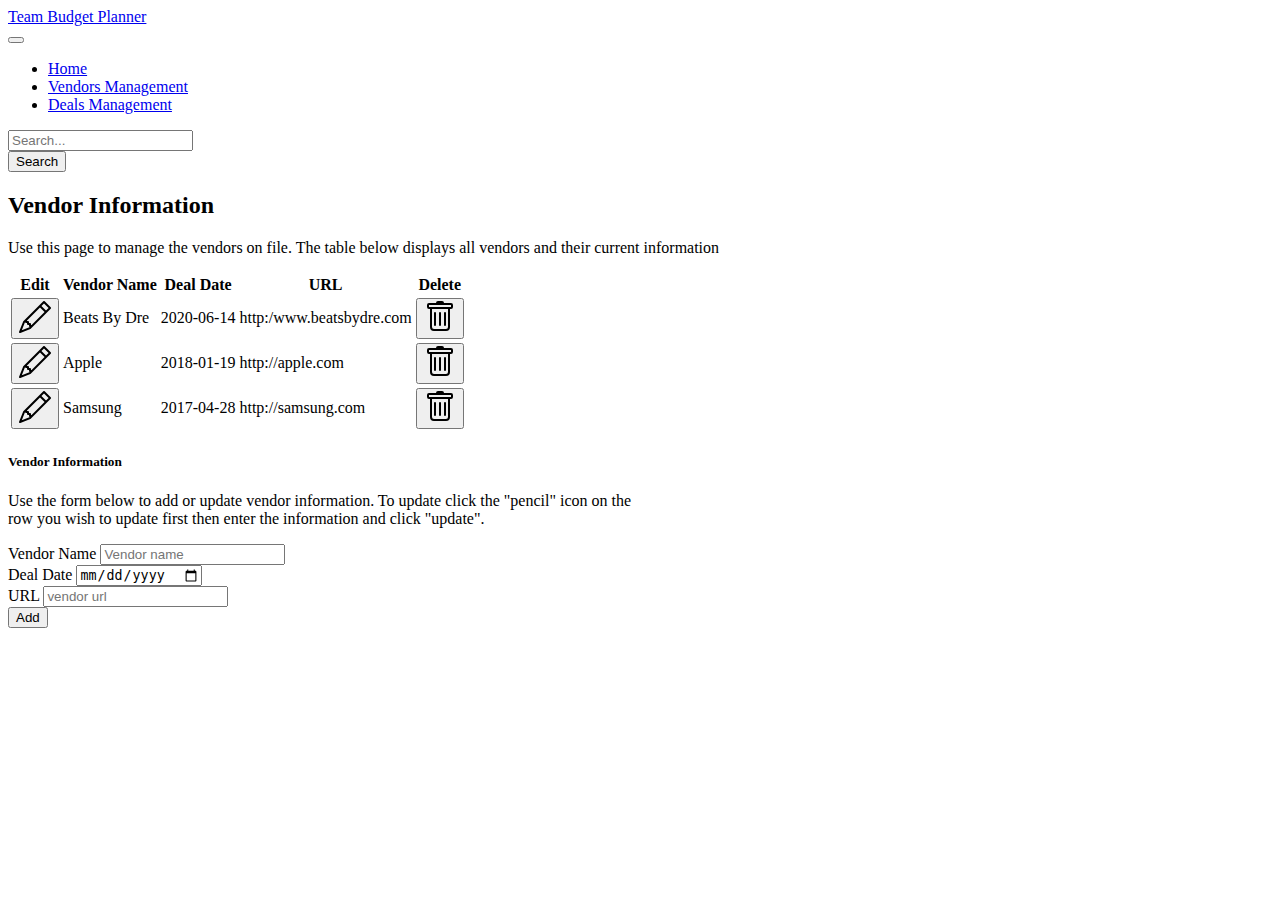
<file: Projects/Phase 4 Project 2/Project Src Code/vendors.html>
<!DOCTYPE html>
<html>
    <head>
        <title>Vendors Management Page</title>
        <meta charset="utf-8">
        <meta name="viewport" content="width=device-width, initial-scale=1">
      
      
        <link href="https://cdn.jsdelivr.net/npm/bootstrap@5.0.0-beta2/dist/css/bootstrap.min.css"
                rel="stylesheet" integrity="sha384-BmbxuPwQa2lc/FVzBcNJ7UAyJxM6wuqIj61tLrc4wSX0szH/Ev+nYRRuWlolflfl" crossorigin="anonymous">
        <script src="https://cdn.jsdelivr.net/npm/bootstrap@5.0.0-beta2/dist/js/bootstrap.bundle.min.js"
                integrity="sha384-b5kHyXgcpbZJO/tY9Ul7kGkf1S0CWuKcCD38l8YkeH8z8QjE0GmW1gYU5S9FOnJ0" crossorigin="anonymous">
        </script>
        <script src="https://ajax.googleapis.com/ajax/libs/jquery/3.5.1/jquery.min.js"></script>

    
    </head>
    <body>

      <div class="navbar navbar-expand-lg navbar-dark bg-dark">
        <div class="container-fluid">
            <div class="text-center">
                <a class="navbar-brand" href="index.html">Team Budget Planner</a>
            </div>
            <button class="navbar-toggler" type="button" data-bs-toggle="collapse" data-bs-target="#navbarSupportedContent" 
                    aria-controls="navbarSupportedContent" aria-expanded="false" aria-label="Toggle navigation">
                <span class="navbar-toggler-icon"></span>
            </button>
            <div class="collapse navbar-collapse" id="navbarSupportedContent">
                <ul class="navbar-nav me-auto md-2 mb-lg-0">
                    <li class="nav-item">
                        <a class="nav-link active" aria-current="page" href="index.html">Home</a>
                    </li>
                    <li class="nav-item">
                        <a class="nav-link" href="vendors.html">Vendors Management</a>
                    </li>
                    <li class="nav-item">
                        <a class="nav-link" href="deals.html">Deals Management</a>
                    </li>
                </ul>
                <form class="row g-3 mt-0">
                    <div class="col-auto">
                      <input type="search" class="form-control" id="search" placeholder="Search...">
                    </div>
                    <div class="col-auto">
                      <button type="submit" class="btn btn-info mb-3">Search</button>
                    </div>
                  </form>
              </div>
          </div>
      </div>
      
        <div class="container">
          <div class="row">
            <div class="col-sm-6 border rounded bg-secondary mt-3 text-white">
              <h2>Vendor Information</h2>
              <p>Use this page to manage the vendors on file. The table below displays all vendors and their current information</p>
            </div>
          </div>
          <div class="row">
            <div class="col-sm-6">
              <table id="vendorTable" 
                     class="table table-bordered table-condensed table-striped">
                <thead>
                  <tr>
                    <th>Edit</th>
                    <th>Vendor Name</th>
                    <th>Deal Date</th>
                    <th>URL</th>
                    <th>Delete</th>
                  </tr>
                </thead>
              </table>
            </div>
          </div>
          <div class="row">
            <div class="col-sm-6">
              <div class="card" style="width: 40rem">
                <div class="card-title p-3 bg-info text-white">
                  <h5>Vendor Information</h3>
                </div>
                <div class="px-3">
                  <p>Use the form below to add or update vendor information. To update click the "pencil" icon on the row you wish to update first 
                    then enter the information and click "update".</p>
                </div>
                <div class="card-body">
                  <div class="form-group">
                    <label for="vendorname">
                      Vendor Name
                    </label>
                    <input type="text"
                           class="form-control"
                           placeholder="Vendor name"
                           id="vendorname" />
                  </div>
                  <div class="form-group">
                    <label for="dealdate">
                      Deal Date
                    </label>
                    <input type="date"
                           class="form-control"
                           placeholder="yyyy/mm/dd"
                           id="dealdate" />
                  </div>
                  <div class="form-group">
                    <label for="url">
                      URL
                    </label>
                    <input type="url"
                           class="form-control"
                           placeholder="vendor url"
                           id="url" />
                  </div>
                </div>
                <div class="panel-footer">
                  <div class="row">
                    <div class="col-xs-12">
                      <button type="button" id="updateButton"
                              class="btn btn-primary m-3"
                              onclick="vendorUpdate();">
                        Add
                      </button>
                    </div>
                  </div>
                </div>
              </div>
            </div>
          </div>
        </div>

        <script>

            // Next id for adding a new Vendor
            var nextId = 1;

            // ID of Vendor currently editing
            var activeId = 0;

            function vendorDisplay(ctl) {
                var row = $(ctl).parents("tr");
                var cols = row.children("td");
                activeId = $($(cols[0]).children("button")[0]).data("id");
                $("#vendorname").val($(cols[1]).text());
                $("#dealdate").val($(cols[2]).text());
                $("#url").val($(cols[3]).text());
    
                // Change Update Button Text
                $("#updateButton").text("Update");
            
            }

            function vendorsAdd() {
              // First check if a <tbody> tag exists, add one if not
              if ($("#vendorTable tbody").length == 0) {
                  $("#vendorTable").append("<tbody></tbody>");
              }
        
              // Append product to the table
              $("#vendorTable tbody").append("<tr>" +
                "<td>" +
                  "<button type='button' onclick='vendorDisplay(this);' class='btn btn-default' data-id=' " + "'>" +
                  "<img src='images/pencil.svg' alt='editicon' width='32' height='32'>" +
                  "</button>" +
                "</td>" +
                "<td>Beats By Dre</td>" +
                "<td>2020-06-14</td>" +
                "<td>http:/www.beatsbydre.com</td>" +
                "<td>" +
                  "<button type='button' onclick='vendorDelete(this);' class='btn btn-default' data-id=' " + "'>" +
                  "<img src='images/trash.svg' alt='editicon' width='32' height='32'>" +
                  "</button>" +
                "</td>" +
                "</tr>");
            
              $("#vendorTable tbody").append("<tr>" +
                "<td>" +
                  "<button type='button' onclick='vendorDisplay(this);' class='btn btn-default' data-id=' " + "'>" +
                  "<img src='images/pencil.svg' alt='editicon' width='32' height='32'>" +
                  "</button>" +
                "</td>" +
                "<td>Apple</td>" +
                "<td>2018-01-19</td>" +
                "<td>http://apple.com</td>" +
                "<td>" +
                  "<button type='button' onclick='vendorDelete(this);' class='btn btn-default' data-id=' " + "'>" +
                  "<img src='images/trash.svg' alt='editicon' width='32' height='32'>" +
                  "</button>" +
                "</td>" +
                "</tr>");

                $("#vendorTable tbody").append("<tr>" +
                "<td>" +
                  "<button type='button' onclick='vendorDisplay(this);' class='btn btn-default' data-id=' " + "'>" +
                  "<img src='images/pencil.svg' alt='editicon' width='32' height='32'>" +
                  "</button>" +
                "</td>" +
                "<td>Samsung</td>" +
                "<td>2017-04-28</td>" +
                "<td>http://samsung.com</td>" +
                "<td>" +
                  "<button type='button' onclick='vendorDelete(this);' class='btn btn-default' data-id=' " + "'>" +
                  "<img src='images/trash.svg' alt='editicon' width='32' height='32'>" +
                  "</button>" +
                "</td>" +
                "</tr>");

            }

            function vendorUpdate() {
                if ($("#updateButton").text() == "Update") {
                    vendorUpdateInTable(activeId);
                } else {
                    vendorAddToTable();
                }
    
                // Clear form fields
                formClear();
    
                // Focus to vendor name field
                $("#vendorname").focus();
            }

            // Add vendor to <table>
            function vendorAddToTable() {
                // First check if a <tbody> tag exists, add one if not
                if ($("#vendorTable tbody").length == 0) {
                $("#vendorTable").append("<tbody></tbody>");
                }

                // Append product to table
                $("#vendorTable tbody").append(vendorBuildTableRow(nextId));

                // Increment next ID to use
                nextId += 1;
            }

            // Update vendor in <table>
            function vendorUpdateInTable(id) {
                // Find Vendor in <table>
                var row = $("#vendorTable button[data-id='" + id + "']").parents("tr")[0];

                // Add changed vendor to table
                $(row).after(vendorBuildTableRow(id));

                // Remove original vendor
                $(row).remove();

                // Clear form fields
                formClear();

                // Change Update Button Text
                $("#updateButton").text("Add");
            }

            // Build a <table> row of Vendor data
            function vendorBuildTableRow(id) {
                var ret =
                    "<tr>" +
                    "<td>" +
                        "<button type='button' onclick='vendorDisplay(this);' class='btn btn-default' data-id=' " + id + "'>" +
                        "<img src='images/pencil.svg' alt='editicon' width='32' height='32'>" +
                        "</button>" +
                    "</td>" +
                    "<td>" + $("#vendorname").val() + "</td>" +
                    "<td>" + $("#dealdate").val() + "</td>" +
                    "<td>" + $("#url").val() + "</td>" +
                    "<td>" +
                        "<button type='button' onclick='vendorDelete(this);' class='btn btn-default' data-id=' " + id + "'>" +
                        "<img src='images/trash.svg' alt='editicon' width='32' height='32'>" +
                        "</button>" +
                    "</td>" +
                    "</tr>"

                return ret;
            }

            // Delete vendor from <table>
            function vendorDelete(ctl) {
                $(ctl).parents("tr").remove();
            }

            // Clear form fields
            function formClear() {
                $("#vendorname").val("");
                $("#dealdate").val("");
                $("#url").val("");
            }

            $(document).ready(function () {
              vendorsAdd();
            });

        </script>
    </body>
</html>
</file>
<file: Projects/Phase 4 Project 1/css/main.css>
.carousel-caption {
    background-color: rgba(0,0,0,0.5);
    border-radius: 50px;
}
.carousel-item {
    width: 100%;
    height: 500 px;
    overflow: hidden;
}
.carousel-item img {
    width: 100%;
    height: 100%;
    object-fit: contain;
}
.favorite {
    margin: 10px;
    text-transform: uppercase;
}
h1, h2, h3, h4, .navbar-brand {
    font-family: "Lucida Calligraphy", cursive;
}
body {
    background-image: url('E:/Visual Studio Workspace/Phase 4 Project 1/images/menubg.png');
    background-repeat: no-repeat;
    background-size: cover;
}
.panel-transparent {
    background: rgba(36, 38, 39, 0.8);
    color: white;
}
.form-text {
    color: white;
}
</file>
